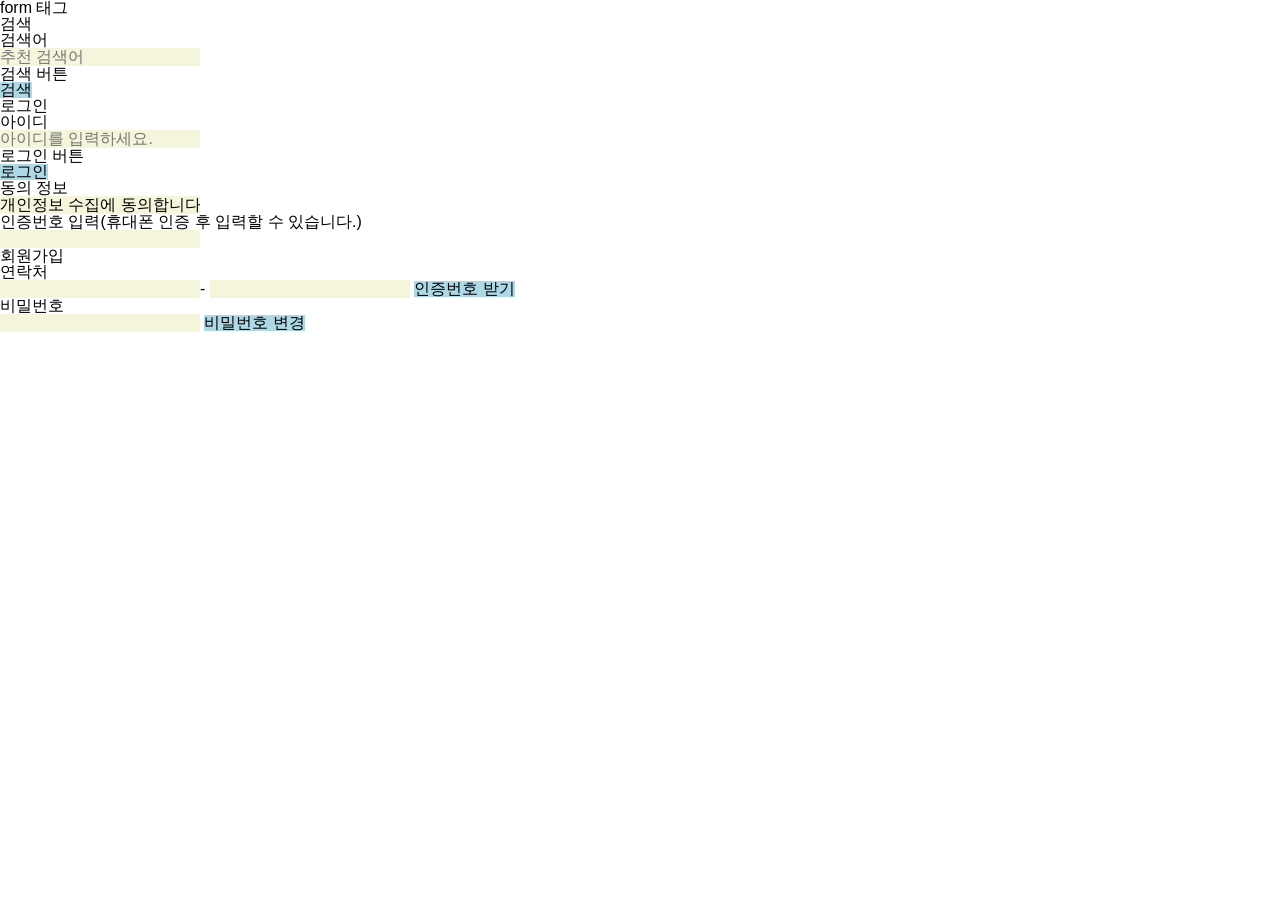
<file: form01.html>
<!DOCTYPE html>
<html lang="ko">
<head>
    <meta charset="UTF-8">
    <meta name="viewport" content="width=device-width, initial-scale=1.0">
    <meta name="keywords" content="">
    <meta name="description" content="">
    <title>폼 태그 기초와 활용</title>
    <!-- 웹글꼴 -->
    <!-- 파비콘 -->
    <link rel="shortcut icon" href="favicon.ico" type="image/x-icon">
    <!-- 디자인 -->
    <link rel="stylesheet" href="./styles/reset.css">
    <link rel="stylesheet" href="./styles/form01.css">
    <!-- js -->
    <script src="./scripts/form01.js" defer></script>
</head>
<body>
    <h1>form 태그</h1>
    <h2>검색</h2>
    <form action="#" method="get" name="search_frm">
        <fieldset><!-- 그룹 (폼 안에 그룹이 2개 이상 나뉠 경우 선택) -->
            <legend>그룹 제목</legend><!-- 디자인에서는 숨김 -->
            <dl>
                <dt>검색어</dt>
                <dd><input type="search" name="user_search" placeholder="추천 검색어" autocomplete="on"></dd>
                <dt>검색 버튼</dt>
                <dd><button type="button" id="search_btn">검색</button></dd>
            </dl>
        </fieldset>
    </form><!-- 검색 폼 종료 위치 -->
    <h2>로그인</h2>
    <form action="#" method="post" name="login_frm">
        <dl>
            <dt>아이디</dt>
            <dd><input type="text" name="user_id" placeholder="아이디를 입력하세요." autofocus required></dd>
            <dt>로그인 버튼</dt>
            <dd><button type="button" id="login_btn">로그인</button></dd>
            <dt>동의 정보</dt>
            <dd><input type="text" readonly value="개인정보 수집에 동의합니다."></dd>
            <dt>인증번호 입력(휴대폰 인증 후 입력할 수 있습니다.)</dt>
            <dd><input type="text" disabled></dd>
            <!-- disabled 속성은 자바스크립트에 의해 조건에 따라 입력 가능/입력 불가능을 나눠야 할 경우 사용 -->
        </dl>
    </form><!-- e:login_frm -->
    <h2>회원가입</h2>
    <form action="#" method="post" name="join_frm">
        <dl>
            <dt>연락처</dt>
            <dd>
                <input type="tel" name="tel_first" maxlength="4">-
                <input type="tel" name="tel_last" maxlength="4">
                <button type="button" id="certification">인증번호 받기</button>
            </dd>
            <dt>비밀번호</dt>
            <dd><!-- 최소 글자 제한 수 8, 필수 입력칸-->
                <input type="password" name="user_pwd" id="user_pwd" minlength="8" maxlength="16" required>
                <button type="button" id="pwd_change_btn">비밀번호 변경</button>
            </dd>
        </dl>
    </form><!-- e:join_frm -->
</body>
</html>
</file>
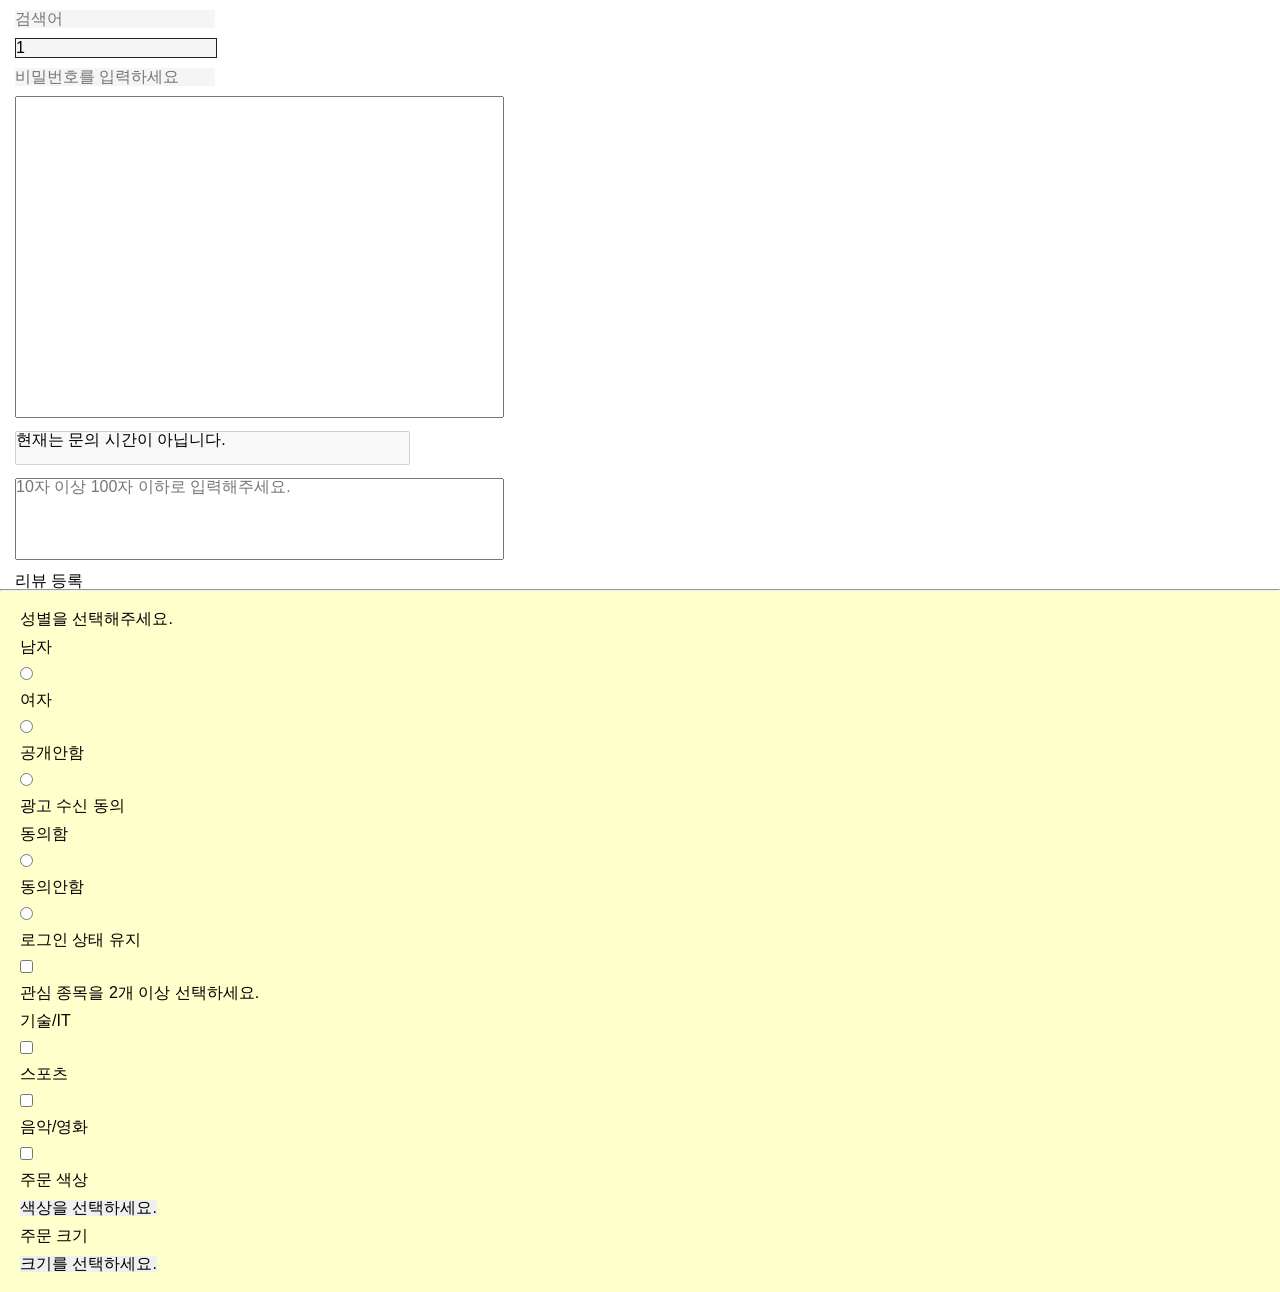
<file: form02.html>
<!DOCTYPE html>
<html lang="ko">
<head>
    <meta charset="UTF-8">
    <meta name="viewport" content="width=device-width, initial-scale=1.0">
    <meta name="keywords" content="">
    <meta name="description" content="">
    <title>폼태그2. 선택, 목록 기능</title>
    <!-- 웹글꼴 -->
    <!-- 파비콘 -->
    <link rel="shortcut icon" href="favicon.ico" type="image/x-icon">
    <!-- 디자인 -->
    <link rel="stylesheet" href="./styles/reset.css">
    <link rel="stylesheet" href="./styles/form02.css">
    <!-- js -->
    <script src="./scripts/form02.js" defer></script>
</head>
<body>
    <form action="#" method="post" id="frm1" name="frm1">
        <!-- p>input:search#user_search_txt -->
        <p><input type="search" name="user_search_txt" id="user_search_txt" placeholder="검색어"></p>
        <p><input type="text" value="1" id="number"></p>
        <p><input type="password" name="user_pw" id="user_pw" placeholder="비밀번호를 입력하세요"></p>
        <p><textarea name="user_review" id="user_review" rows="20" cols="50"></textarea></p>
        <p><textarea name="" id="close_comment" cols="40" disabled>현재는 문의 시간이 아닙니다.</textarea></p>
        <p><textarea name="user_review" id="user_review" placeholder="10자 이상 100자 이하로 입력해주세요." cols="50" rows="5" minlength="10" maxlength="100"></textarea></p>
        <p><button type="button" id="review_btn">리뷰 등록</button></p>
        <hr>
        <div class="group1">
            <span>성별을 선택해주세요.</span>
            <label for="male">남자</label>
            <input type="radio" name="gender" value="male" id="male">
            <label for="flabelale">여자</label>
            <input type="radio" name="gender" value="flabelale" id="flabelale">
            <label for="gender_none">공개안함</label>
            <input type="radio" name="gender" value="gender_none" id="gender_none">
            <!-- input 입력 양식/선택 양식 -->
            <!-- 입력 양식 name(데이터 구분 목적), value(기본값) 속성 -->
            <!-- 선택 양식 name(2개 이상의 선택을 묶어주는 동일 그룹명), value(데이터 구분 목적) -->
            <span>광고 수신 동의</span>
            <label for="agree">동의함</label>
            <input type="radio" name="ad_consent" id="agree" value="agree">
            <label for="no_agree">동의안함</label>
            <input type="radio" name="ad_consent" id="no_agree" value="no_agree">
            <label for="login_state_y">로그인 상태 유지</label>
            <input type="checkbox" name="login_state_y_g" id="login_state_y" value="login_state_y">
            <span>관심 종목을 2개 이상 선택하세요.</span>
            <label for="skill_it">기술/IT</label><input type="checkbox" name="event" id="skill_it" value="skill_it">
            <label for="sports">스포츠</label><input type="checkbox" name="event" id="sports" value="sports">
            <label for="music_movie">음악/영화</label><input type="checkbox" name="event" id="music_movie" value="music_movie">
            <span>주문 색상</span>
            <select name="color_select" id="color_select">
                <!-- option 내부 다른 태그 금지 -->
                <option value="none">색상을 선택하세요.</option>
                <option value="white">흰색</option>
                <option value="gray">회색</option>
                <option value="black">검정색</option>
            </select>
            <span>주문 크기</span>
            <select name="size_g" id="size_g">
                <option value="none">크기를 선택하세요.</option>
                <option value="large">L</option>
                <option value="medium">M</option>
                <option value="small">S</option>
            </select>
        </div>
    </form>
</body>
</html>
</file>
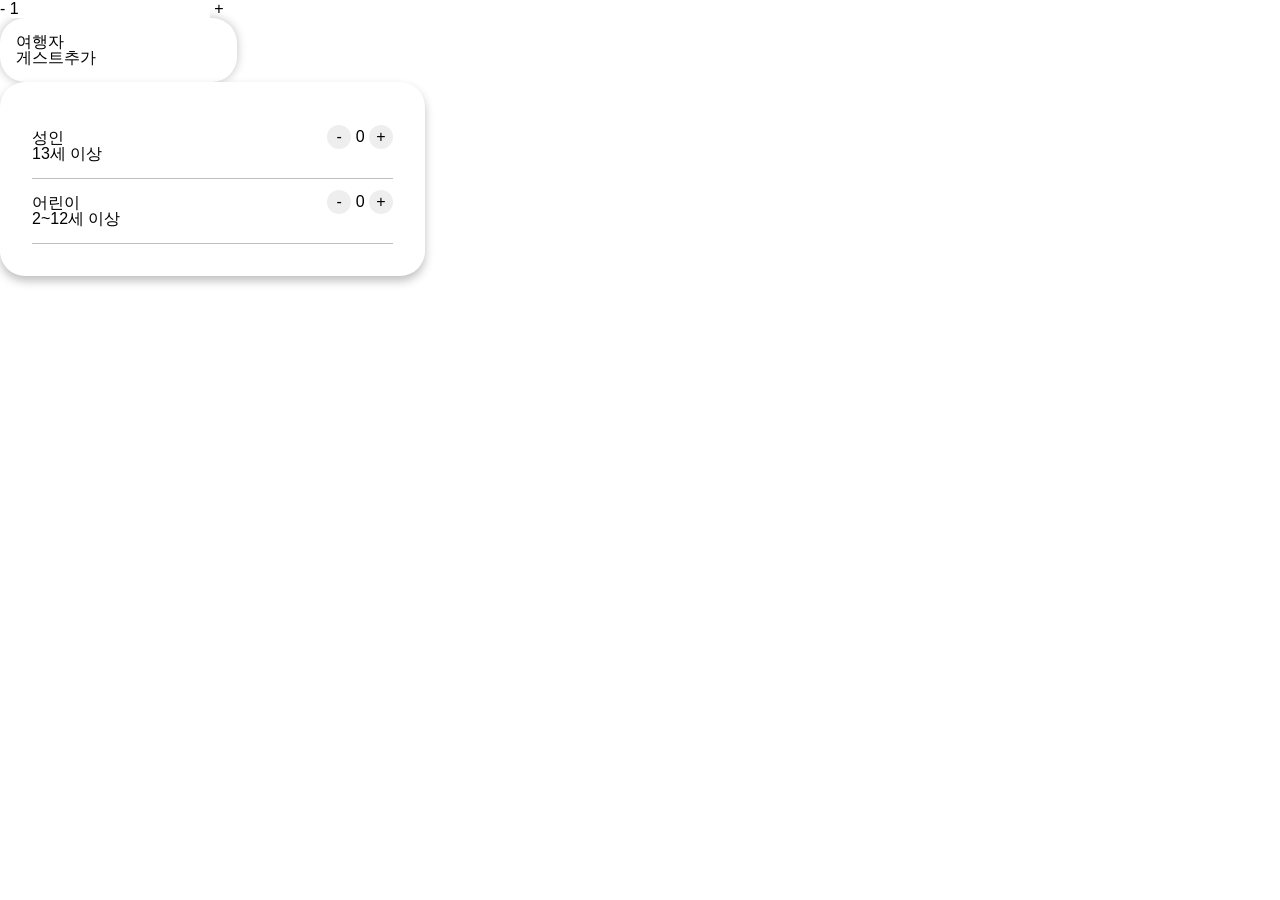
<file: var2.html>
<!DOCTYPE html>
<html lang="ko">
<head>
    <meta charset="UTF-8">
    <meta name="viewport" content="width=device-width, initial-scale=1.0">
    <meta name="keywords" content="">
    <meta name="description" content="">
    <title>자바스크립트 기초 활용 - 변수와 함수</title>
    <link rel="shortcut icon" href="favicon.ico" type="image/x-icon">
    <link rel="stylesheet" href="./styles/reset.css">
    <link rel="stylesheet" href="./styles/var2.css">
    <script src="./scripts/var2.js" defer></script>
</head>
<body>
    <form action="#" method="get" id="frm1">
        <button type="button" id="minus_btn" onclick="numValM()">-</button>
        <input type="number" name="num" id="num" value="1">
        <button type="button" id="plus_btn" onclick="numValP()">+</button>
    </form>
    <!-- 에어비엔비 게스트 추가 클론 코딩 -->
    <form action="#" method="get" id="airbnb_frm">
        <div class="total_guest">
            <h2>여행자</h2>
            <p><span>게스트</span><em>추가</em></p>
        </div>
        <ul class="form_guest">
            <li>
                <h2>성인</h2>
                <p>13세 이상</p>
                <div class="num_box">
                    <button type="button" id="adult_minus_btn" onclick="adultNumM()">-</button>
                    <span class="adult_num">0</span>
                    <button type="button" id="adult_plus_btn" onclick="adultNumP()">+</button>
                </div>
            </li>
            <li>
                <h2>어린이</h2>
                <p>2~12세 이상</p>
                <div class="num_box">
                    <button type="button" id="child_minus_btn" onclick="childNumM()">-</button>
                    <span class="child_num">0</span>
                    <button type="button" id="child_plus_btn" onclick="childNumP()">+</button>
                </div>
            </li>
        </ul>
    </form>
</body>
</html>
</file>
<file: styles/form01.css>
/* form01.css */
/* 공통 디자인 */
input {
    background-color:beige;
}
button {
    background-color:lightblue;
}
</file>
<file: styles/form02.css>
/* form02.css */
p {margin:10px 0 0 15px}
input[type] {background-color:#f5f5f5;}
input[value] {border:1px solid #222;}
textarea {resize:none;}
.group1 {
    background-color:rgba(255, 255, 0, 0.2);
    padding:20px;
    display:flex;
    flex-flow:column nowrap;
    gap:12px;
    align-items:flex-start;
}
</file>
<file: styles/var2.css>
/* var2.css */
/* 변수 */
:root {
    --color-primary:#da1249;
    --color-basic:#fff;
    --color-disable:#eee;
    --color-shadow:rgba(0, 0, 0, 0.25);
    --color-font:#222;

    --radius-circle:25px;

    --spacing-sm:16px;
    --spacing-md:32px;

    --width-guest-open-box:425px;
    --width-guest-box:237px;
}
/* css */
/* 에어비앤비 게스트 추가 디자인 */
#airbnb_frm {}
#airbnb_frm .total_guest {
    width:var(--width-guest-box);
    /* box-shadow:x위치 y위치 blur값 색상; */
    box-shadow:0 0 10px var(--color-shadow);
    border-radius:var(--radius-circle);
    padding:var(--spacing-sm);
}
#airbnb_frm .total_guest h2 {}
#airbnb_frm .total_guest p {}
#airbnb_frm .total_guest p span {}
#airbnb_frm .total_guest p span em {}
/* ---------------------------------------------------게스트 목록 */
#airbnb_frm .form_guest {
    width:var(--width-guest-open-box);
    box-shadow:0 5px 10px var(--color-shadow);
    background-color:var(--color-basic);
    border-radius:var(--radius-circle);
    padding:var(--spacing-md);
}
#airbnb_frm .form_guest li {
    border-bottom:1px solid var(--color-shadow);
    padding:var(--spacing-sm) 0;
    position:relative;
}
#airbnb_frm .form_guest li h2 {}
#airbnb_frm .form_guest li p {}
#airbnb_frm .form_guest li .num_box {
    position:absolute;
    right:0; bottom:45%;
}
#airbnb_frm .form_guest li .num_box button {
    width:24px; height:24px;
    background-color:var(--color-disable);
    border-radius:50%;
}
#airbnb_frm .form_guest li .num_box span {}
</file>
